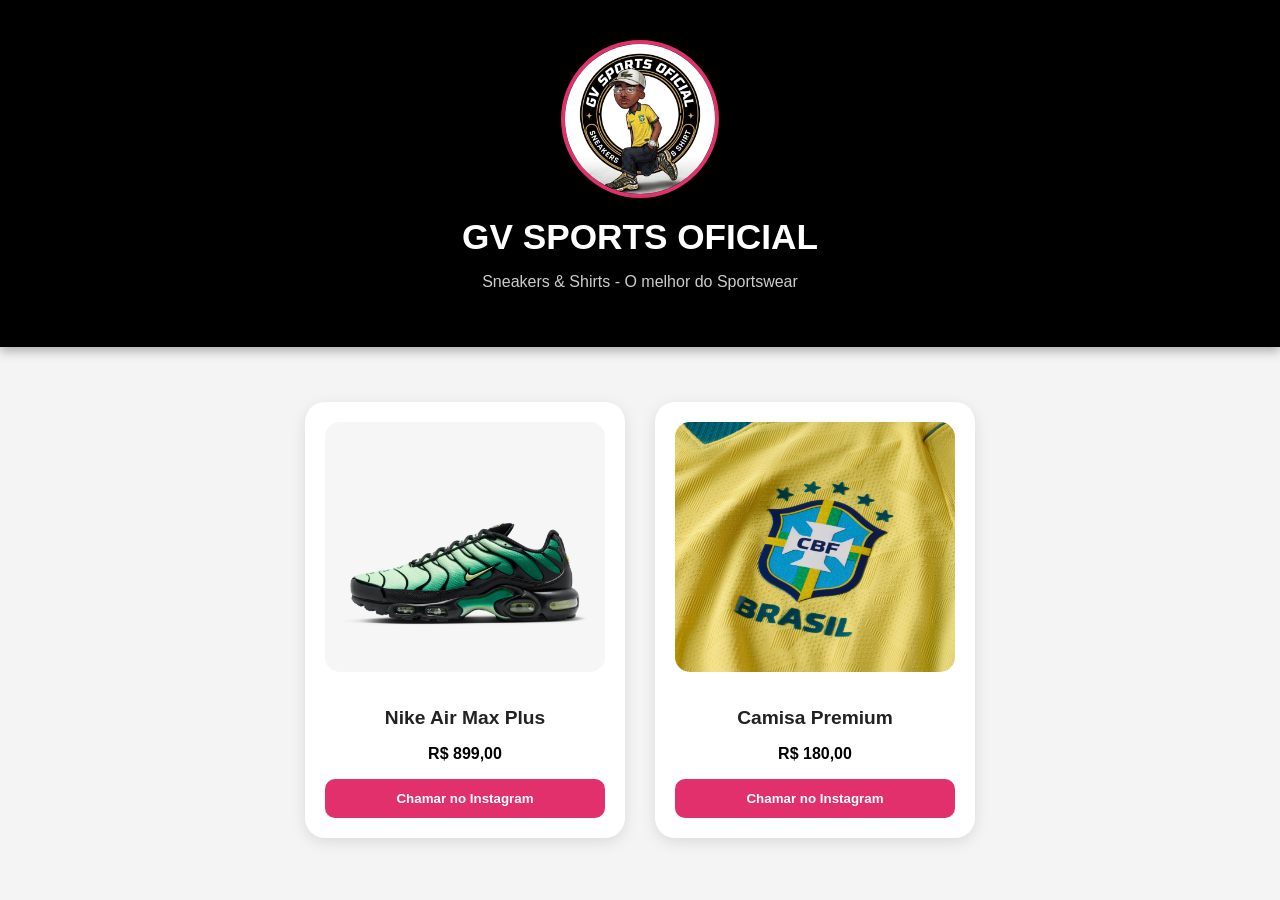
<file: 2-index.html>
<!DOCTYPE html>
<html lang="pt-br">
<head>
    <meta charset="UTF-8">
    <meta name="viewport" content="width=device-width, initial-scale=1.0">
    <title>GV Sports Oficial - Catálogo</title>
    <style>
        /* Cores da Identidade GV Sports */
        :root {
            --preto: #000000;
            --rosa-insta: #E1306C;
            --cinza-fundo: #f4f4f4;
            --branco: #ffffff;
        }

        body {
            font-family: 'Segoe UI', Roboto, Helvetica, Arial, sans-serif;
            background-color: var(--cinza-fundo);
            text-align: center;
            margin: 0;
            padding: 0;
        }

        /* Topo do Site */
        header {
            background-color: var(--preto);
            color: var(--branco);
            padding: 40px 20px;
            box-shadow: 0 4px 10px rgba(0,0,0,0.3);
        }

        /* Estilo do seu Logo */
        .logo {
            width: 150px;
            height: auto;
            border-radius: 50%;
            border: 4px solid var(--rosa-insta);
            margin-bottom: 15px;
            background-color: var(--branco);
            transition: 0.3s;
        }

        .logo:hover {
            transform: scale(1.1); /* Dá um zoom quando passa o mouse */
        }

        header h1 {
            margin: 0;
            font-size: 2.2rem;
            text-transform: uppercase;
        }

        header p {
            font-weight: 300;
            opacity: 0.8;
        }

        /* Grade de Produtos */
        #produtos {
            display: flex;
            justify-content: center;
            flex-wrap: wrap;
            padding: 40px 10px;
            max-width: 1200px;
            margin: 0 auto;
        }

        /* Cartão de Produto */
        article {
            background: var(--branco);
            margin: 15px;
            padding: 20px;
            width: 280px;
            border-radius: 20px;
            box-shadow: 0 4px 15px rgba(0,0,0,0.1);
            transition: 0.3s;
        }

        article:hover {
            transform: translateY(-10px);
        }

        article img {
            width: 100%;
            height: 250px;
            object-fit: cover;
            border-radius: 15px;
            margin-bottom: 15px;
        }

        article h2 {
            font-size: 1.2rem;
            color: #222;
        }

        /* Botão Instagram */
        .btn-insta {
            background-color: var(--rosa-insta);
            color: var(--branco);
            border: none;
            padding: 12px;
            border-radius: 10px;
            cursor: pointer;
            font-weight: bold;
            width: 100%;
            display: block;
            text-decoration: none;
            transition: 0.3s;
        }

        .btn-insta:hover {
            background-color: #C13584;
        }

        a {
            text-decoration: none;
        }
    </style>
</head>
<body>

    <header>
        <img src="imagens/logo.jpg" alt="Logo GV Sports" class="logo">
        <h1>GV Sports Oficial</h1>
        <p>Sneakers & Shirts - O melhor do Sportswear</p>
    </header>

    <main id="produtos">
        <article>
            <img src="imagens/tn.avif" alt="Nike TN">
            <h2>Nike Air Max Plus</h2>
            <p><strong>R$ 899,00</strong></p>
            <a href="https://ig.me/m/gvsports_oficial" target="_blank">
                <button class="btn-insta">Chamar no Instagram</button>
            </a>
        </article>

        <article>
            <img src="imagens/br.webp" alt="Camisa de Time">
            <h2>Camisa Premium</h2>
            <p><strong>R$ 180,00</strong></p>
            <a href="https://ig.me/m/gvsports_oficial" target="_blank">
                <button class="btn-insta">Chamar no Instagram</button>
            </a>
        </article>
    </main>

</body>
</html>
</file>
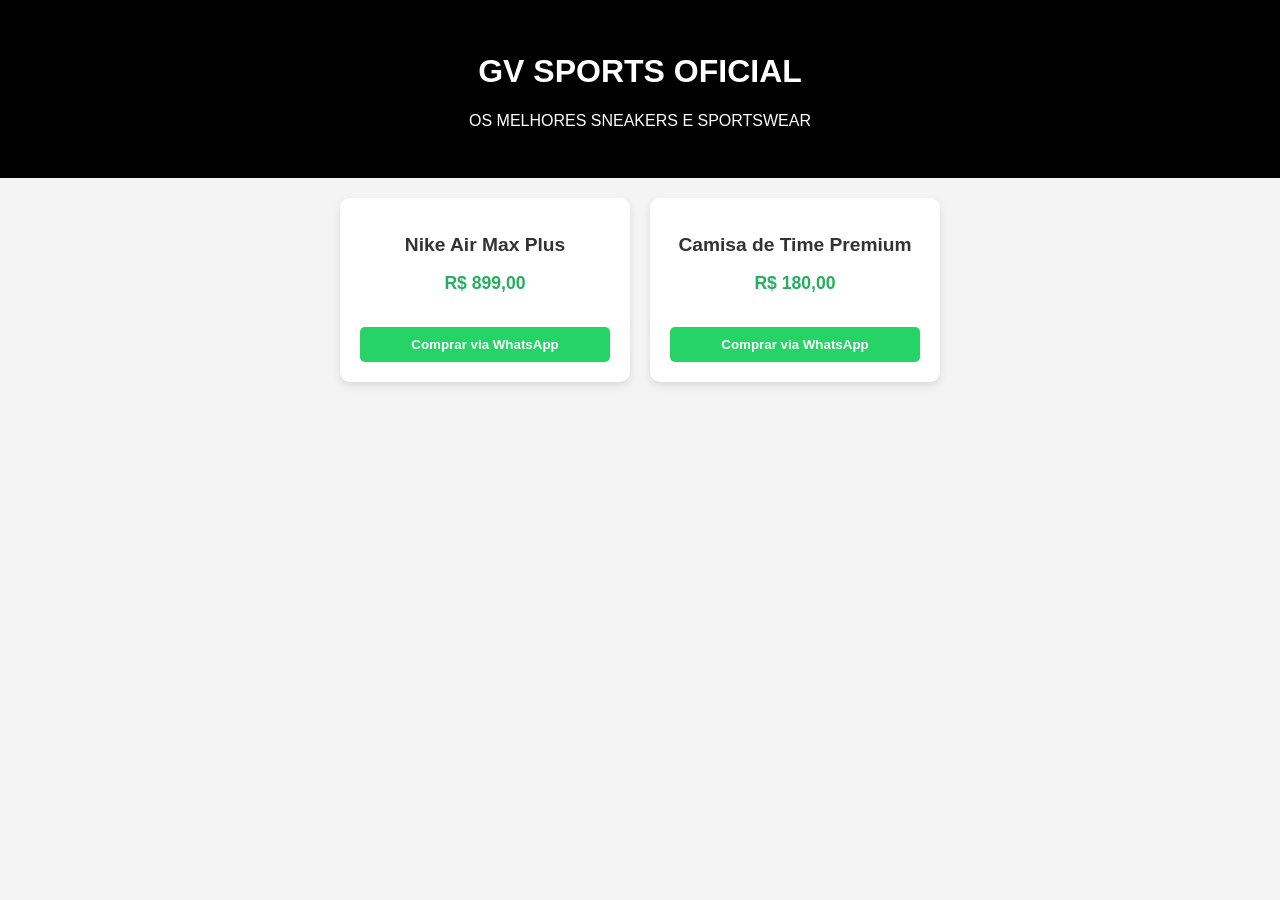
<file: loja-index.html>
<!DOCTYPE html>
<html lang="pt-br">
<head>
    <meta charset="UTF-8">
    <meta name="viewport" content="width=device-width, initial-scale=1.0">
    <title>GV Sports Oficial - Catálogo</title>
    <style>
        body {
            font-family: 'Segoe UI', Tahoma, Geneva, Verdana, sans-serif;
            margin: 0;
            background-color: #f4f4f4;
            color: #333;
        }
        header {
            background-color: #000;
            color: #fff;
            padding: 2rem;
            text-align: center;
            text-transform: uppercase;
        }
        #produtos {
            display: flex;
            flex-wrap: wrap;
            justify-content: center;
            padding: 20px;
            gap: 20px;
        }
        article {
            background: #fff;
            border-radius: 10px;
            padding: 20px;
            width: 250px;
            box-shadow: 0 4px 8px rgba(0,0,0,0.1);
            text-align: center;
            transition: transform 0.3s;
        }
        article:hover {
            transform: translateY(-5px);
        }
        h2 { font-size: 1.2rem; margin-bottom: 10px; }
        .preco { font-weight: bold; color: #27ae60; font-size: 1.1rem; }
        
        button {
            background-color: #25d366; /* Cor oficial do WhatsApp */
            color: white;
            border: none;
            padding: 10px 15px;
            border-radius: 5px;
            cursor: pointer;
            font-weight: bold;
            width: 100%;
            margin-top: 15px;
        }
        button:hover { background-color: #128c7e; }
    </style>
</head>
<body>

    <header>
        <h1>GV Sports Oficial</h1>
        <p>Os melhores Sneakers e Sportswear</p>
    </header>

    <section id="produtos">
        <article>
            <h2>Nike Air Max Plus</h2>
            <p class="preco">R$ 899,00</p>
            <button onclick="window.location.href='https://wa.me/SEUNUMERO'">Comprar via WhatsApp</button>
        </article>
        
        <article>
            <h2>Camisa de Time Premium</h2>
            <p class="preco">R$ 180,00</p>
            <button onclick="window.location.href='https://wa.me/SEUNUMERO'">Comprar via WhatsApp</button>
        </article>
    </section>

</body>
</html>
</file>
